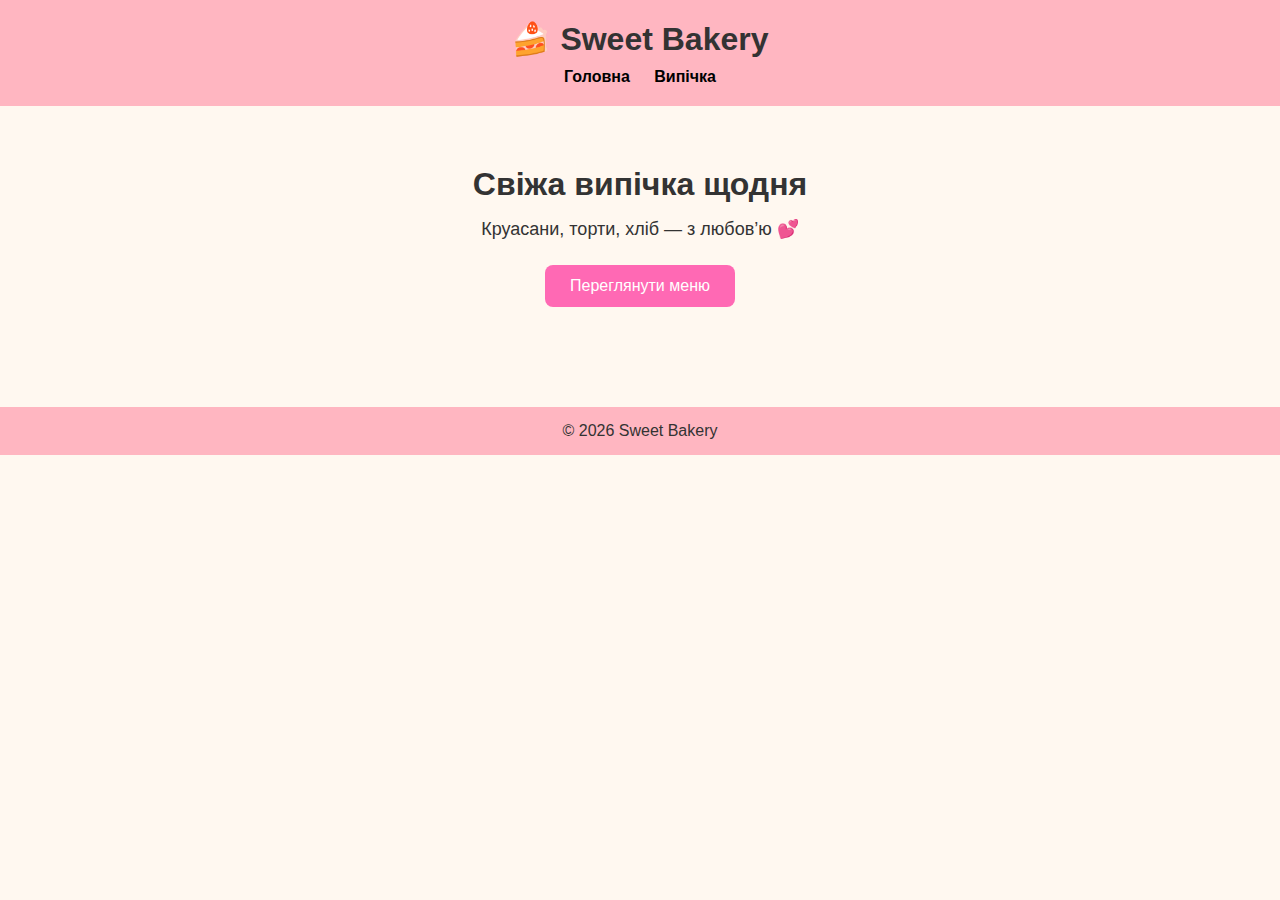
<file: index.html>
<!DOCTYPE html>
<html lang="uk">
<head>
    <meta charset="UTF-8">
    <title>Bakery Shop</title>
    <link rel="stylesheet" href="style.css">
</head>
<body>

<header>
    <h1>🍰 Sweet Bakery</h1>
    <nav>
        <a href="index.html">Головна</a>
        <a href="products.html">Випічка</a>
    </nav>
</header>

<main>
    <section class="hero">
        <h2>Свіжа випічка щодня</h2>
        <p>Круасани, торти, хліб — з любов’ю 💕</p>
        <a class="btn" href="products.html">Переглянути меню</a>
    </section>
</main>

<footer>
    <p>© 2026 Sweet Bakery</p>
</footer>

</body>
</html>
</file>
<file: style.css>
* {
    margin: 0;
    padding: 0;
    box-sizing: border-box;
    font-family: Arial, sans-serif;
}

body {
    background-color: #fff8f0;
    color: #333;
}

header {
    background-color: #ffb6c1;
    padding: 20px;
    text-align: center;
}

header h1 {
    margin-bottom: 10px;
}

nav a {
    margin: 0 10px;
    text-decoration: none;
    color: #000;
    font-weight: bold;
}

nav a:hover {
    text-decoration: underline;
}

.hero {
    padding: 60px 20px;
    text-align: center;
}

.hero h2 {
    font-size: 32px;
    margin-bottom: 15px;
}

.hero p {
    font-size: 18px;
    margin-bottom: 25px;
}

.btn {
    display: inline-block;
    padding: 12px 25px;
    background-color: #ff69b4;
    color: white;
    text-decoration: none;
    border-radius: 8px;
}

.btn:hover {
    background-color: #ff1493;
}

footer {
    background-color: #ffb6c1;
    text-align: center;
    padding: 15px;
    margin-top: 40px;
}
</file>
